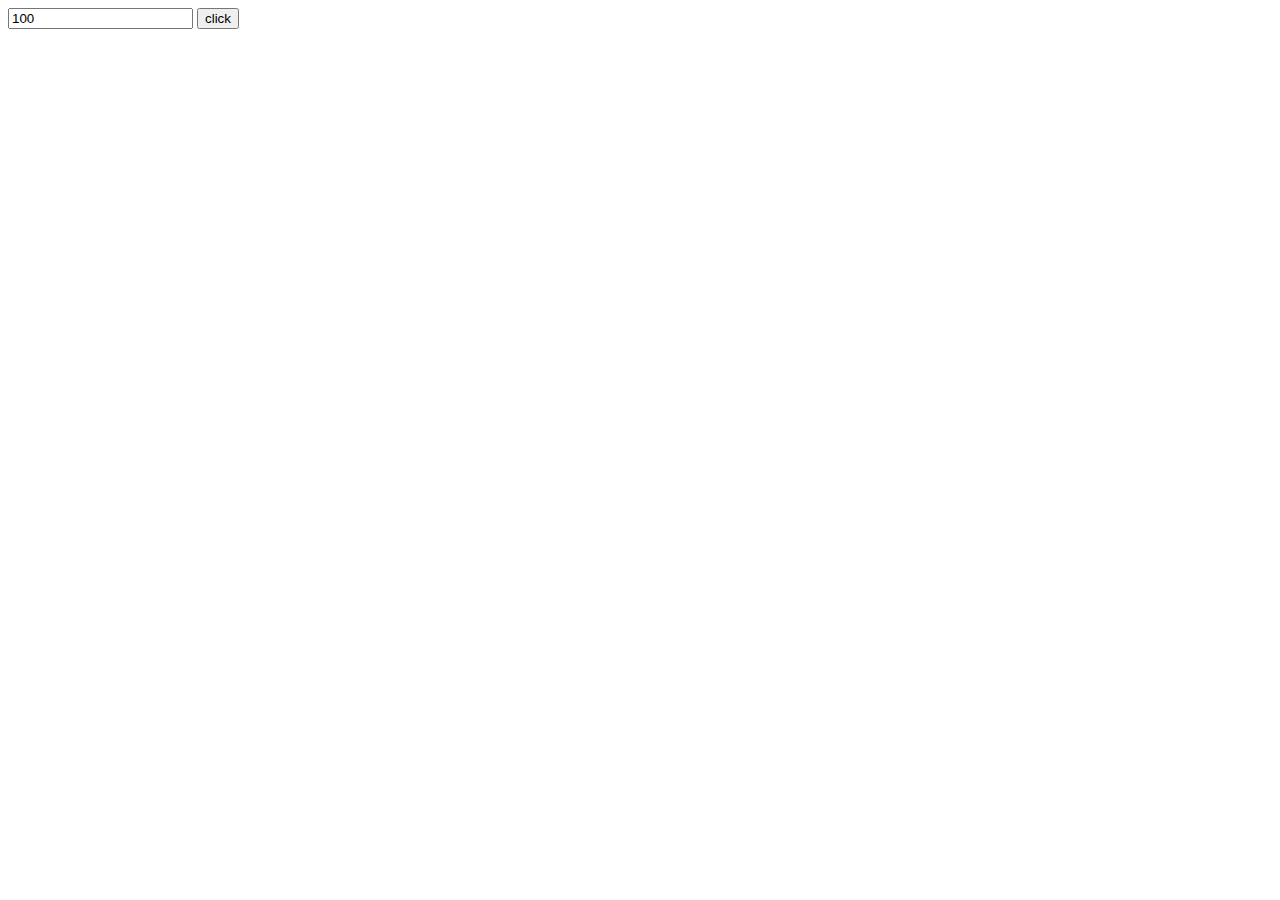
<file: Test.html>
<!DOCTYPE html>
<html>
<body>
	<input type="text" id="exam" name="exam" value="100">
	<input type="button" value="click" onclick=kk()>
	<script type="text/javascript">
       var lol = document.getElementById('exam');
       function kk() {
           alert(lol.value);
       }
    </script>
</body>
</html>
</file>
